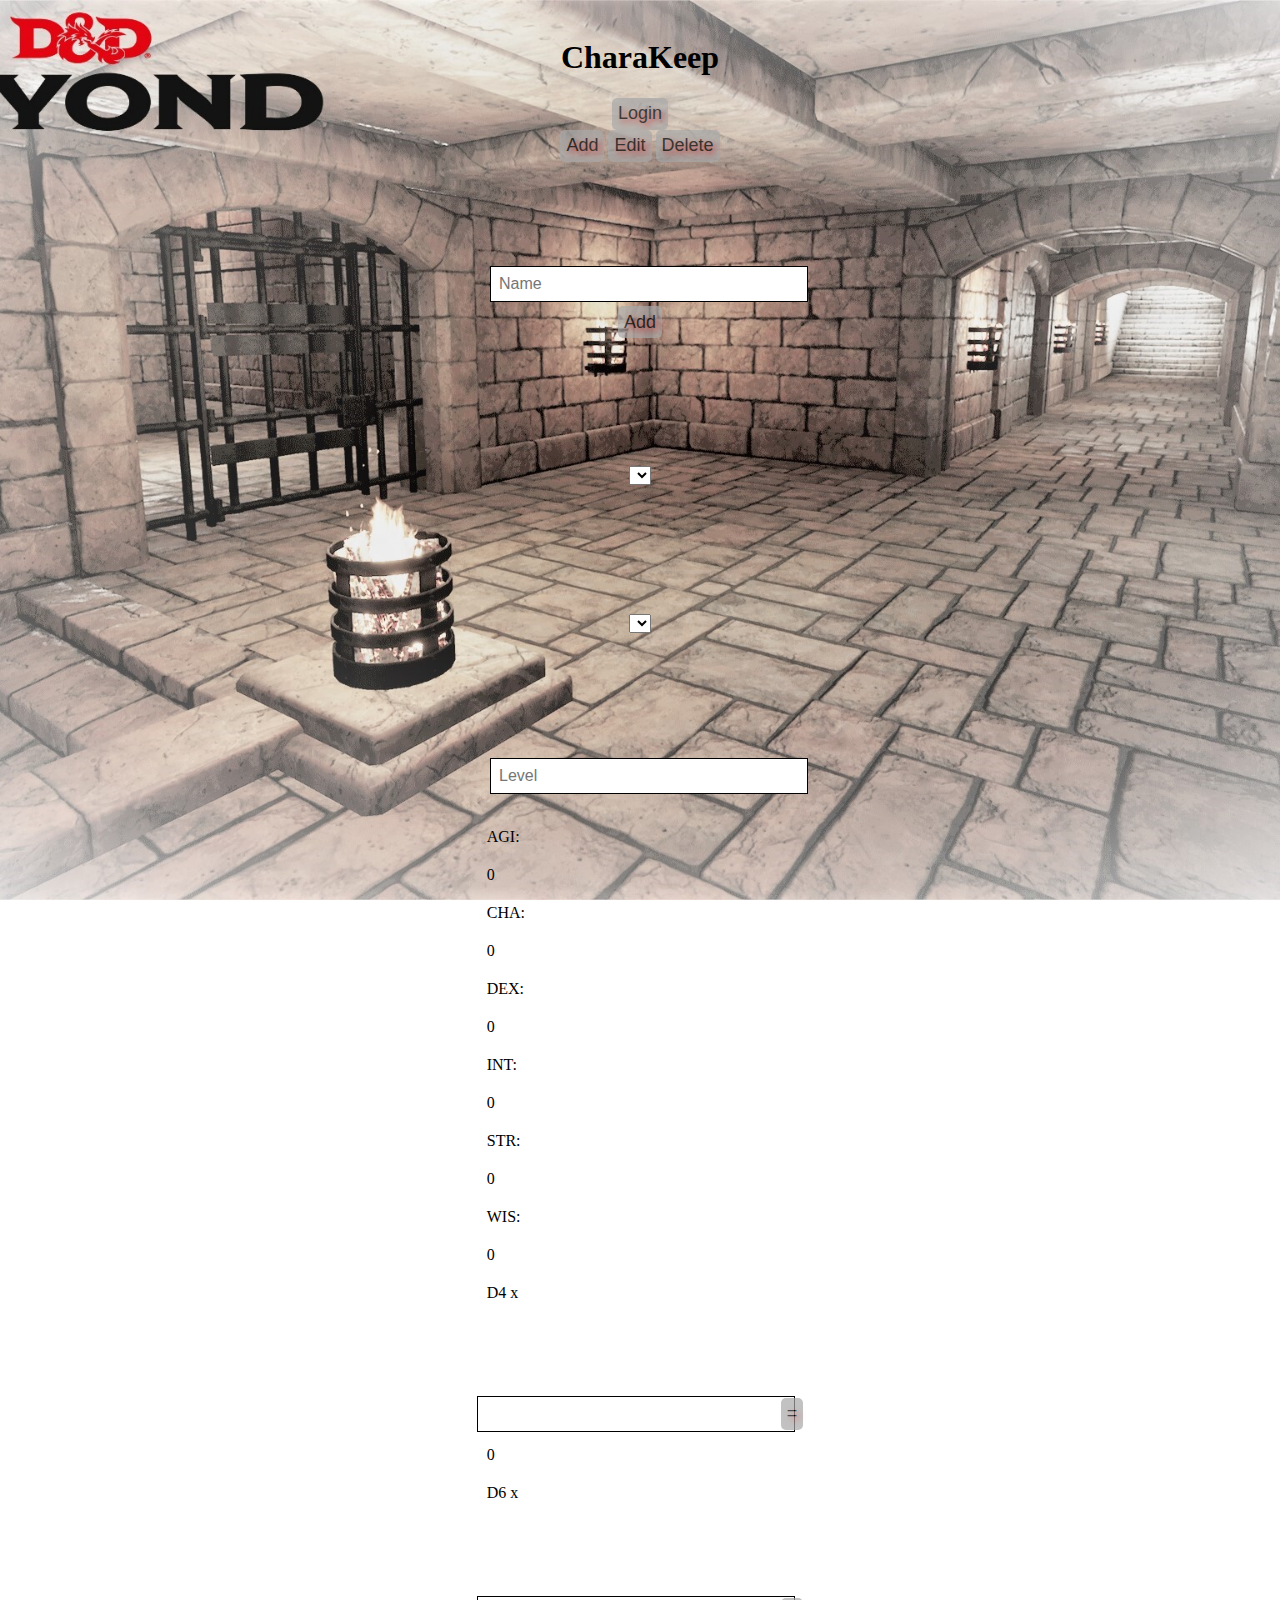
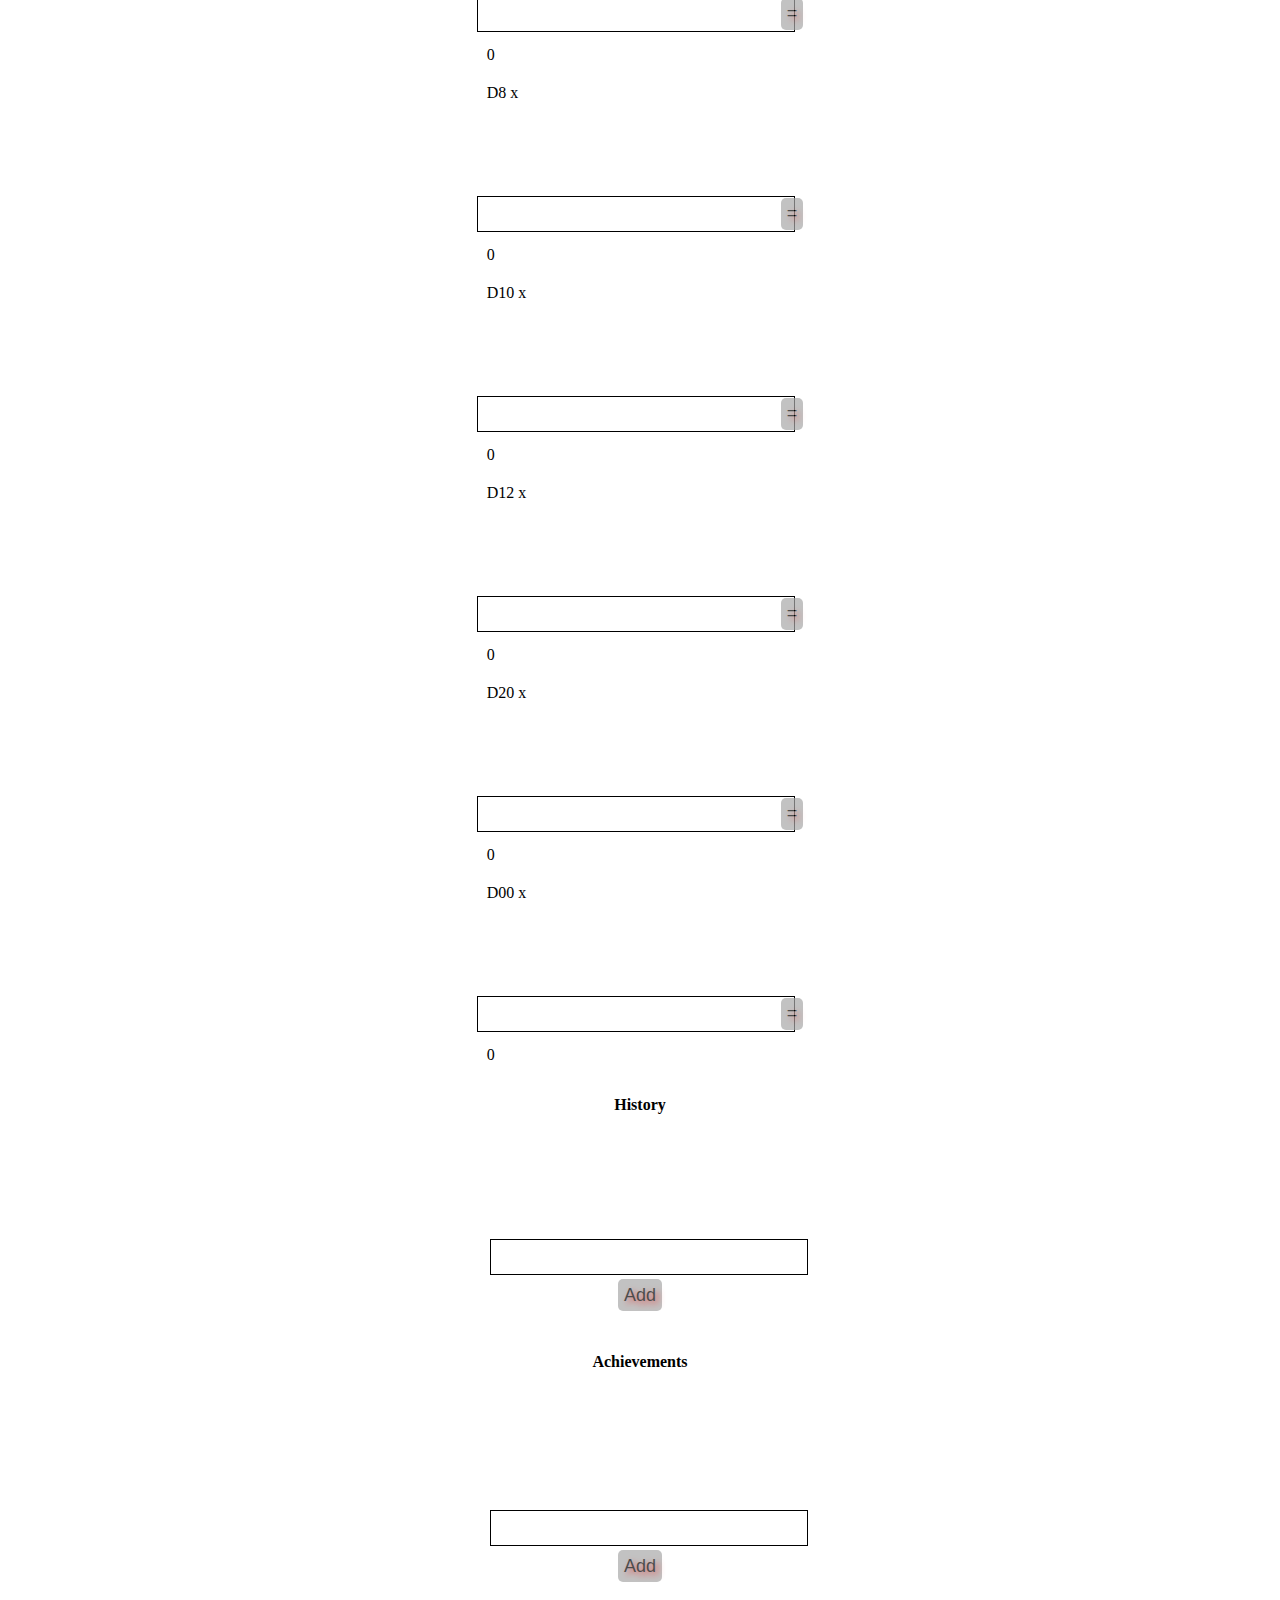
<file: form.html>
<!DOCTYPE html>
<html id="form">
    <head>
        <meta charset="utf-8">
        <meta http-equiv="X-UA-Compatible" content="IE=edge">
        <title></title>
        <meta name="description" content="">
        <meta name="viewport" content="width=device-width, initial-scale=1">
        <link rel="stylesheet" type="text/css" href="style.css">
    </head>
    <body>

       <div id = "titlelog">
            <h1> CharaKeep</h1>
            <!-- if logged in 
                <h4> Welcome, <%= #{@user.name} <h4> 
                else 
                <h4> Welcome! </h4> -->
            <button id = "logbtn"> Login   
            </button>
       </div>
       
       <div id = "actions">
            <button id = "add"> Add </button>
            <button id = "edit"> Edit </button>
            <button id = "delete"> Delete </button>
       </div>
   
       <div id = "deets">
            <div>
                <!-- <img id = "profile" src = "./assets/images/placeholder" alt="character profile picture">  -->
            </div> 
            <div id = "basics">
                <div id="cname">
                    <p>
                        <form id = "charnameform" action = "">
                            <input type='text' name="charname" id="charname" cols="30" rows="1" placeholder="Name">
                            </br>
                            <button id='addname'>Add</button>
                       </form>  
                    </p> 
                </div>
                <div>
                    <p> 
                        <form id = "selectrace" action = "">
                            <select id = "race" name="Races" placeholder = "Races">
                                <!-- interpolate races -->
                            </select>
                       </form>  
                    </p>
                </div>             
                <div>
                    <p>
                        <form id = "selectclass" action = "">
                            <select id = "dndclass" name="dndclasses" placeholder= "Classes">
                                <!-- interpolate races -->
                            </select>
                        </form>
                    </p>
                </div>
                <div>
                    <p> 
                        <form id = "setlvlform" action = "">
                            <input type="number" id = "setlvl" min = "1" max = "100" placeholder="Level">
                              
                        </form>
                    </p>
                </div>
            </div>

            <div id = "stats">
                <div>
                    <p>AGI:</p><p id = "agi">0</p>
                </div>  
                <div>
                    <p>CHA:</p><p id = "cha">0</p>
                </div>
                <div>
                    <p>DEX:</p><p id = "dex">0</p>
                </div>
                <div>
                    <p>INT:</p><p id = "int">0</p>
                </div>
                <div>
                    <p>STR:</p><p id = "str">0</p>
                </div>
                <div>
                    <p>WIS:</p><p id = "wis">0</p>
                </div>  
            </div>


            <div id = "dice">
                <div id = "col1">
                    <div>
                        <p>D4 x</p> 
                            <form id = "d4roller" action = "">
                            <input type="number" id = "d4rolln" min = "0" max = "100"> 
                            </form> 
                        <button id = "d4eq"> = </button>
                        <br><p>0</p>
                    </div>
                    <div>
                        <p>D6 x</p>
                        <form id = "d6roller" action = "">
                            <input type="number" id = "d6rolln" min = "0" max = "100"> 
                            </form> 
                        <button id = "d6eq"> = </button>
                        <br><p>0</p>
                    </div>
                    <div>
                        <p>D8 x</p>
                        <form id = "d8roller" action = "">
                            <input type="number" id = "d8rolln" min = "0" max = "100"> 
                            </form> 
                        <button id = "d8eq"> = </button>
                        <br><p>0</p>
                    </div>  
                    <div>
                        <p>D10 x</p>
                        <form id = "d10roller" action = "">
                            <input type="number" id = "d10rolln" min = "0" max = "100"> 
                            </form> 
                        <button id = "d10eq"> = </button>
                        <br><p>0</p>
                    </div>
                </div>
                <div id ="col2">
                    <div>
                        <p>D12 x</p>
                        <form id = "d12roller" action = "">
                            <input type="number" id = "d12rolln" min = "0" max = "100"> 
                            </form> 
                        <button id = "d12eq"> = </button>
                        <br><p>0</p>
                    </div>
                    <div>
                        <p>D20 x</p>
                        <form id = "d20roller" action = "">
                            <input type="number" id = "d20rolln" min = "0" max = "100"> 
                            </form> 
                        <button id = "d20eq"> = </button>
                        <br><p>0</p>
                    </div>
                    <div>
                        <p>D00 x</p>
                        <form id = "d00roller" action = "">
                            <input type="number" id = "d00rolln" min = "0" max = "100"> 
                            </form> 
                        <button id = "d00eq"> = </button>    
                        <br><p>0</p>
                    </div>  
                </div>
            </div>
        </div>

       <div id = "legend">
           <div id = "histtab">
                <h4>History</h4>
                <p>
                    <form id = "addhistform" action = "">
                        <input type='textarea' name="history" id="history">
                        </br>
                        <button id='addhist'>Add</button>
                   </form>  
                </p>
            </div>

           <div id = "achievetab">
               <h4> Achievements</h4>
               <br>

               <ul id = "achul">
               </ul>

               <form id = "addachform" action = "">
                    <input type='text' name="achieve" id="achieve" cols="30" rows="10">
                    </br>
                    <button id='addach'>Add</button>
               </form>  
           </div>
       </div>

   
        
        <script type="text/javascript" src="src/index.js"></script>
    </body>
</html>
</file>
<file: style.css>
/* * {
    margin: 0;
    font-family: Arial, Helvetica, sans-serif;
    box-sizing: border-box;
  } */

  html { 
    background: url("assets/images/dndlogo.jpg") no-repeat center center fixed; 
    -webkit-background-size: cover;
    -moz-background-size: cover;
    -o-background-size: cover;
    background-size: cover;
    
  }
  
  body {
    padding: 1rem;
    position: bottom;
    text-align: center;
    background-color: transparent;
    display: flex;
    flex-direction: column;
    justify-content: center;
    align-items: center;
    padding: 10px;
  }
  
  header {
    padding: 0.5rem;
    width: 100%;
    color: black;
    /* background-color: transparent; */
    text-shadow: 3px 3px 6px rgba(214, 0, 0, 0.86);
  }
  
  .container {
    margin-top:10px;
    align-items: center;
    text-align: center;
    /* opacity: 0.7; */
  }
  

  #char-menu {
    display: flex;
    overflow-x: auto;
    margin: 0.5rem 0;
    max-width: calc(100vw - 2rem);
    /* opacity: 0.7; */
    background-color: transparent;
    text-align: center;
    /* object-position: 100px 2000px; */
  }
  
  #char-menu img {
    flex: 0 1 auto;
    height: 175px;
    width: 150px;
    margin-right: 1rem;
    justify-content: center;
    cursor: pointer;
    position: center;
    padding: 30px;
    align-items: center;
    text-align: center;
  }
  
  #char-menu img:last-child {
    left: 10px;
  }
  
  /* #char-detail {
    position: relative;
    height: 500px;
    width: 530px;
    box-shadow: 0 0 5px #979AA4;
    border: 5px solid #d4d0ce;
    padding: 30px;
    margin: 50px 10;
    font-family: "Scala Sans Offc",Roboto,Helvetica,sans-serif;
    font-size: 15px;
  } */
  .char-detail {
    display: inline-block;
    /* float: right; */
    background-color: transparent;
    width: 300px;
    height: 300px;
    perspective: 1000px;
  }
  .char-card-inner {
    position: absolute;
    width: 120%;
    height: 100%;
    background-color: transparent;
    text-align: center;
    transition: transform 0.6s;
    transform-style: preserve-3d;
    text-shadow: 3px 3px 6px rgba(214, 0, 0, 0.86);
    box-shadow: 0 4px 8px 0 rgba(0,0,0,0.2);
  }

  .char-detail:hover .char-card-inner {
    transform: rotateY(180deg);
  }

  .characters, .char-card-back {
    position: absolute;
    width: fit-content;
    block-size: fit-content;
    -webkit-backface-visibility: hidden;
    backface-visibility: hidden;
  }

  .characters {
    background-color: transparent;
    color: black;
  }

  .char-card-back {
    background-color: transparent;
    position: absolute;
    width: 300px;
    height: 300px;
    overflow-wrap: anywhere;
    color: white;
    transform: rotateY(180deg);
}
  

  /* div.characters {
    position: center;
    border: 50px red;
    height: 150px;
    width: 300px;
    text-shadow: 3px 3px 6px rgba(214, 0, 0, 0.86);
    text-align: center;
  } */
  
  .detail-image {
    /* float: left; */
    height: 250px;
    width: 230px;
    
  }

  
  
  .description {
    /* position: center; */
    /* text-overflow: ellipsis; */
    text-shadow: 3px 3px 6px rgba(214, 0, 0, 0.86);
    width:500px;
    font-style: italic;
    font-size: 20px;
    text-align: center;
    text-overflow: ellipse;
    padding: 0px;
    margin
    
  }
 p {
  display: block;
  margin: auto;
  text-align: left;
  padding: 10px; */
 }
  
  button {
    position: flex;
    background-color: #A9A9A9;
    opacity: 0.7;
    border: black;
    border-radius: 5px;
    height: 2rem;
    width: max-content;
    text-shadow: 3px 3px 6px rgba(214, 0, 0, 0.86);
    font-size: 18px;
    justify-self: center;
    left: 50px;
    bottom: -20px;
  }

  /* .form-container {
    float: left;
    position: absolute;
    left: 100px;
  } */

  form {
    display: inline-block;
    margin: 5rem 0;
    width: 300px;
    flex-direction: column;
    text-align: center;
    float: center;
    color: white;
    text-shadow: 3px 3px 6px rgba(214, 0, 0, 0.86);
    left: 50px;
    margin-bottom: 0px;
    font-size: 25px;
  }
  
  input,
  textarea {
    font-size: 1rem;
    border: 1px solid black;
    background-color: white;
    padding: 0.5rem;
    margin: 0.25rem 0;
    width: 100%;
  }
  
  input[type="submit"] {
    color: white;
    border: 1px solid white;
    background-color: black;
    cursor: pointer;
    transition: all 0.3s;
  }
  
  input[type="submit"]:active {
    background-color: gray;
  }
  .select{
    font-size: 34px;
    text-shadow: 3px 3px 6px rgba(214, 0, 0, 0.86);
  }
</file>
